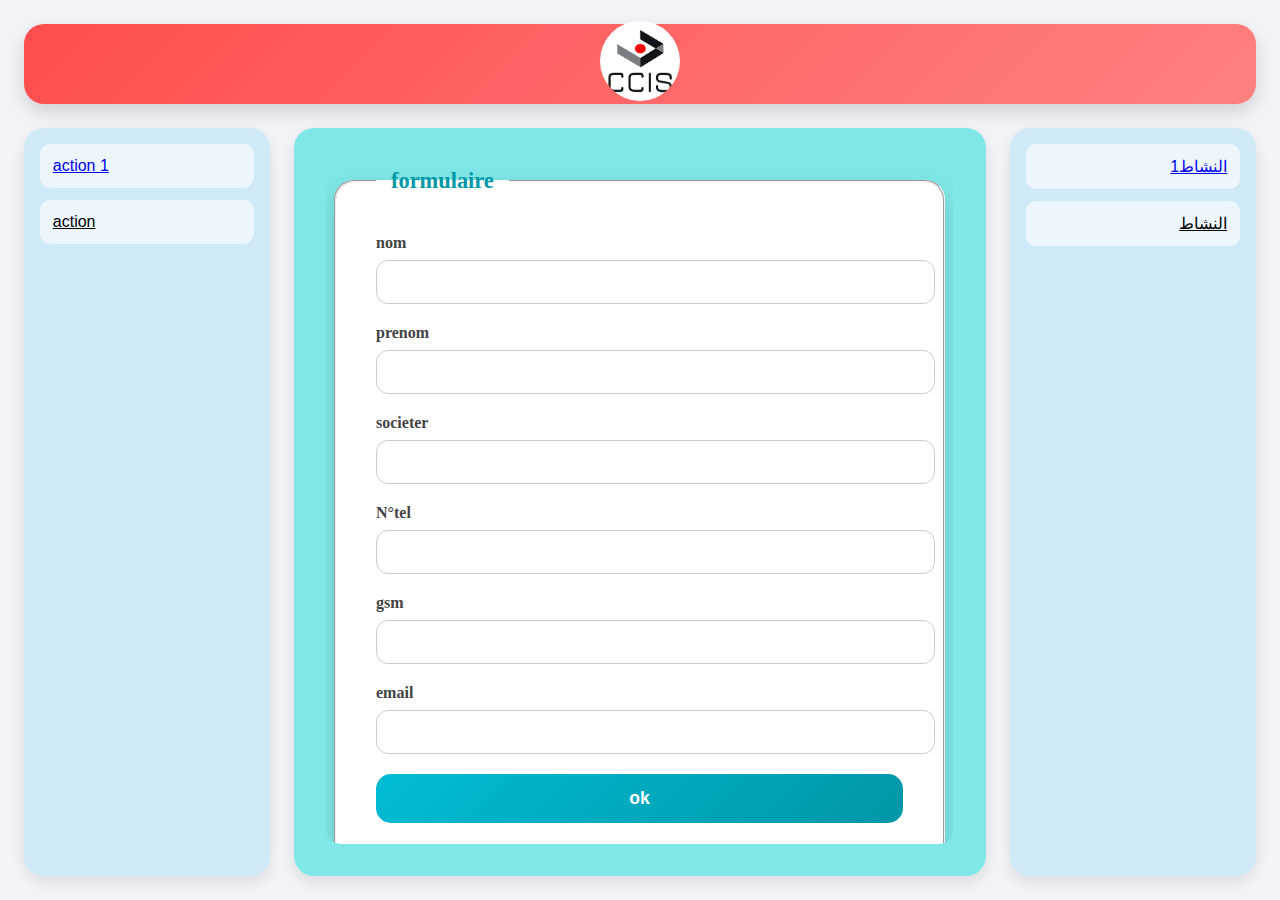
<file: index.html>
<!DOCTYPE html>
<html lang="en">
<head>
    <meta charset="UTF-8">
    <meta name="viewport" content="width=device-width, initial-scale=1.0">
    <title>Document</title>
    <link rel="stylesheet" href="frocss.css">
    <style>
        * {
    box-sizing: border-box;
    margin: 0;
    padding: 0;
    font-family: Arial, sans-serif;
}

body {
    min-height: 100vh;
    background-color: #f2f4f8;
    display: grid;
    grid-template-rows: 80px 1fr;
    grid-template-columns: 20% 1fr 20%;
    grid-template-areas:
        "header header header"
        "aside section nav";
    gap: 1.5rem;
    padding: 1.5rem;
}
header {
    grid-area: header;
    background: linear-gradient(135deg, #ff4d4d, #ff8080);
    border-radius: 20px;
    box-shadow: 0 8px 20px rgba(0,0,0,0.15);
    display: flex;
    align-items: center;
    justify-content: center;
    color: white;
    font-size: clamp(1.2rem, 2vw, 1.8rem);
    font-weight: bold;
}
aside {
    grid-area: aside;
    background-color: #cfe9f7;
    border-radius: 20px;
    padding: 1rem;
    box-shadow: 0 6px 15px rgba(0,0,0,0.1);
}
section {
    grid-area: section;
    background-color: #7fe7e7;
    border-radius: 20px;
    padding: 2rem;
    box-shadow: 0 6px 15px rgba(0,0,0,0.1);
    display: flex;
    flex-direction: column;
}
nav {
    grid-area: nav;
    background-color: #cfe9f7;
    border-radius: 20px;
    padding: 1rem;
    box-shadow: 0 6px 15px rgba(0,0,0,0.1);
}

ul {
    list-style: none;
}

ul li {
    margin-bottom: 0.8rem;
    padding: 0.8rem;
    background-color: rgba(255,255,255,0.6);
    border-radius: 10px;
    cursor: pointer;
    transition: background-color 0.3s ease;
}

ul li:hover {
    background-color: rgba(255,255,255,0.9);
}
iframe {
    width: 100%;
    height: 100%;
    min-height: 300px;
    border-radius: 15px;
    border: none;
}
#i {
    width: 80px;
    height: 80px;
    border-radius: 50%;
    transition: box-shadow 0.3s ease, transform 0.3s ease;
}

#i:hover {
    box-shadow: 0 10px 25px rgb(255, 0, 0);
    transform: scale(1.05);
}
@media (max-width: 900px) {
    body {
        grid-template-columns: 25% 1fr;
        grid-template-areas:
            "header header"
            "aside section"
            "nav nav";
        gap: 1rem;
        padding: 1rem;
    }
}

@media (max-width: 600px) {
    body {
        grid-template-columns: 1fr;
        grid-template-areas:
            "header"
            "aside"
            "section"
            "nav";
        gap: 0.8rem;
        padding: 0.8rem;
    }

    header {
        font-size: 1.4rem;
    }

    aside, section, nav {
        padding: 1rem;
    }

    iframe {
        min-height: 250px;
    }

    #i {
        width: 60px;
        height: 60px;
    }
}

    </style>
</head>
<body>
    <header>
        <a href="https://www.google.com/url?sa=t&rct=j&q=&esrc=s&source=web&cd=&cad=rja&uact=8&ved=2ahUKEwiZvPOwkvmRAxXupCcCHeIdLLYQFnoECAsQAQ&url=https%3A%2F%2Fwww.ccis.org.tn%2F&usg=AOvVaw0bE_h_D29ZebLliRQxZmQd&opi=89978449"><img src="cc.png" id="i"></a>
    </header>
    <aside>
        <ul>
            <div id="x"><li><a href="forRm.html" target="ss">action 1</a></li></div>
            <div id="x"><li><u>action</u></li></div>
        </ul>
    </aside>
    <section id="ss"><iframe src="forRm.html" frameborder="0" name="ss"></iframe></section>
    <nav>
        <ul>
            <div dir="rtl"><li><a href="forRm.html" target="ss">النشاط1</a></li></div>
            <div dir="rtl"><li><u>النشاط</u></li></div>
        </ul>
    </nav>
</body>

</html>
</file>
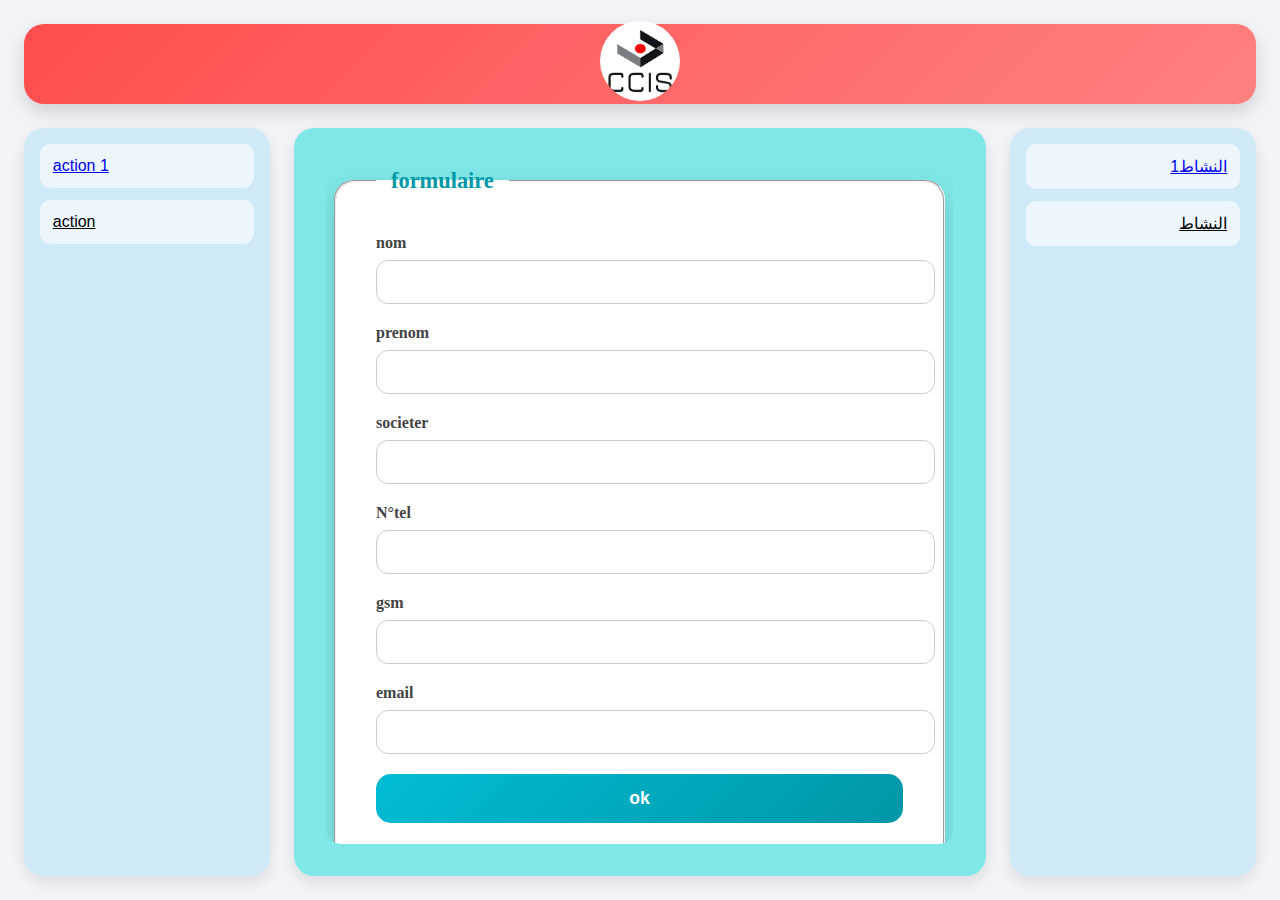
<file: action.html>
<!DOCTYPE html>
<html lang="en">
<head>
    <meta charset="UTF-8">
    <meta name="viewport" content="width=device-width, initial-scale=1.0">
    <title>Document</title>
    <link rel="stylesheet" href="frocss.css">
    <style>
        * {
    box-sizing: border-box;
    margin: 0;
    padding: 0;
    font-family: Arial, sans-serif;
}

body {
    min-height: 100vh;
    background-color: #f2f4f8;
    display: grid;
    grid-template-rows: 80px 1fr;
    grid-template-columns: 20% 1fr 20%;
    grid-template-areas:
        "header header header"
        "aside section nav";
    gap: 1.5rem;
    padding: 1.5rem;
}
header {
    grid-area: header;
    background: linear-gradient(135deg, #ff4d4d, #ff8080);
    border-radius: 20px;
    box-shadow: 0 8px 20px rgba(0,0,0,0.15);
    display: flex;
    align-items: center;
    justify-content: center;
    color: white;
    font-size: clamp(1.2rem, 2vw, 1.8rem);
    font-weight: bold;
}
aside {
    grid-area: aside;
    background-color: #cfe9f7;
    border-radius: 20px;
    padding: 1rem;
    box-shadow: 0 6px 15px rgba(0,0,0,0.1);
}
section {
    grid-area: section;
    background-color: #7fe7e7;
    border-radius: 20px;
    padding: 2rem;
    box-shadow: 0 6px 15px rgba(0,0,0,0.1);
    display: flex;
    flex-direction: column;
}
nav {
    grid-area: nav;
    background-color: #cfe9f7;
    border-radius: 20px;
    padding: 1rem;
    box-shadow: 0 6px 15px rgba(0,0,0,0.1);
}

ul {
    list-style: none;
}

ul li {
    margin-bottom: 0.8rem;
    padding: 0.8rem;
    background-color: rgba(255,255,255,0.6);
    border-radius: 10px;
    cursor: pointer;
    transition: background-color 0.3s ease;
}

ul li:hover {
    background-color: rgba(255,255,255,0.9);
}
iframe {
    width: 100%;
    height: 100%;
    min-height: 300px;
    border-radius: 15px;
    border: none;
}
#i {
    width: 80px;
    height: 80px;
    border-radius: 50%;
    transition: box-shadow 0.3s ease, transform 0.3s ease;
}

#i:hover {
    box-shadow: 0 10px 25px rgb(255, 0, 0);
    transform: scale(1.05);
}
@media (max-width: 900px) {
    body {
        grid-template-columns: 25% 1fr;
        grid-template-areas:
            "header header"
            "aside section"
            "nav nav";
        gap: 1rem;
        padding: 1rem;
    }
}

@media (max-width: 600px) {
    body {
        grid-template-columns: 1fr;
        grid-template-areas:
            "header"
            "aside"
            "section"
            "nav";
        gap: 0.8rem;
        padding: 0.8rem;
    }

    header {
        font-size: 1.4rem;
    }

    aside, section, nav {
        padding: 1rem;
    }

    iframe {
        min-height: 250px;
    }

    #i {
        width: 60px;
        height: 60px;
    }
}

    </style>
</head>
<body>
    <header>
        <a href="https://www.google.com/url?sa=t&rct=j&q=&esrc=s&source=web&cd=&cad=rja&uact=8&ved=2ahUKEwiZvPOwkvmRAxXupCcCHeIdLLYQFnoECAsQAQ&url=https%3A%2F%2Fwww.ccis.org.tn%2F&usg=AOvVaw0bE_h_D29ZebLliRQxZmQd&opi=89978449"><img src="cc.png" id="i"></a>
    </header>
    <aside>
        <ul>
            <div id="x"><li><a href="forRm.html" target="ss">action 1</a></li></div>
            <div id="x"><li><u>action</u></li></div>
        </ul>
    </aside>
    <section id="ss"><iframe src="forRm.html" frameborder="0" name="ss"></iframe></section>
    <nav>
        <ul>
            <div dir="rtl"><li><a href="forRm.html" target="ss">النشاط1</a></li></div>
            <div dir="rtl"><li><u>النشاط</u></li></div>
        </ul>
    </nav>
</body>
</html>
</file>
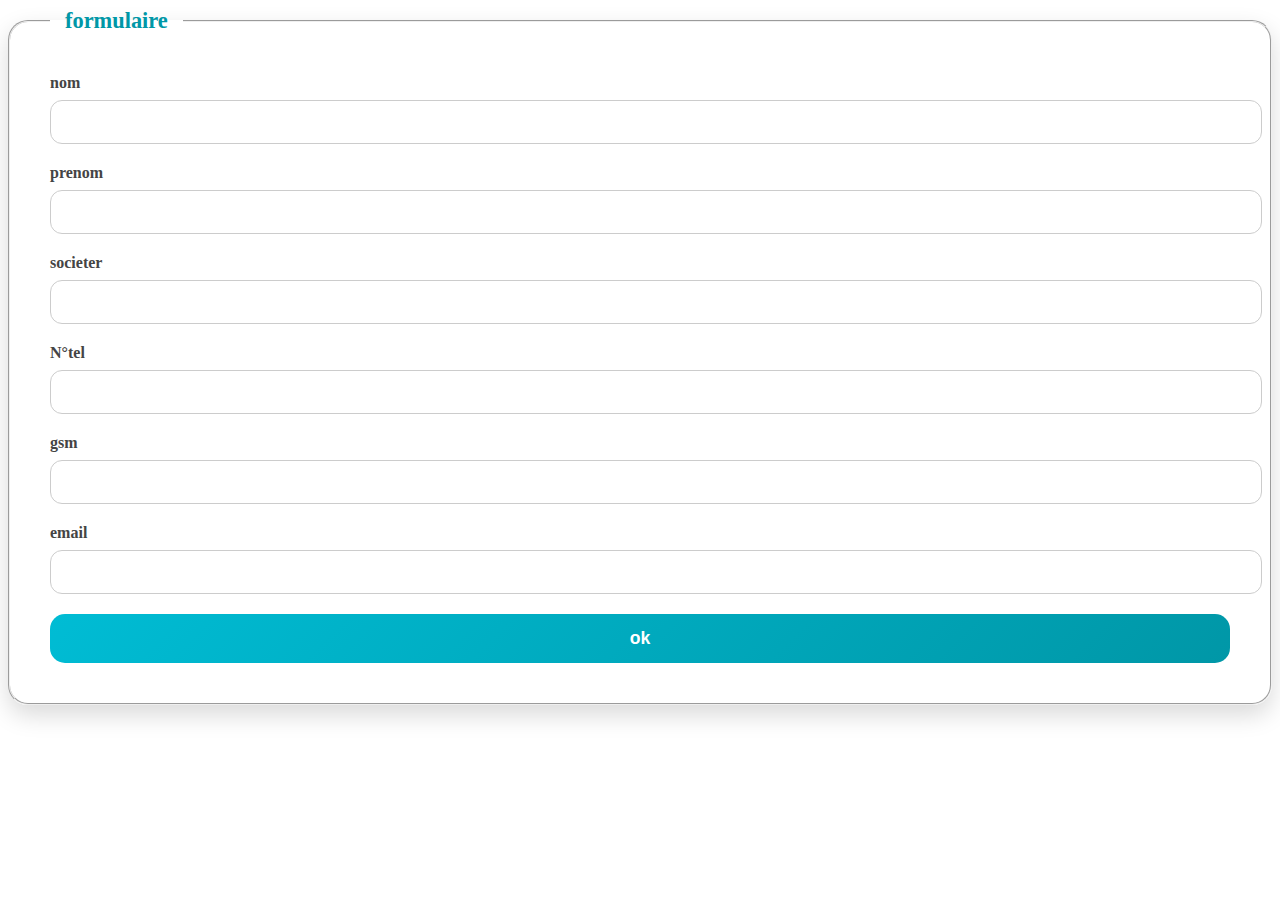
<file: forRm.html>
<!DOCTYPE html>
<html lang="en">
<head>
    <meta charset="UTF-8">
    <meta name="viewport" content="width=device-width, initial-scale=1.0">
    <title>Document</title>
    <link rel="stylesheet" href="hhhhhhhhhhhhhhh.css">
</head>
<body>

    <form id="h">
<fieldset><legend>formulaire</legend>
        nom
        <input type="text" name="n"> <br>
        prenom
        <input type="text" name="p"> <br>
        societer
        <input type="text" name="s"> <br>
        N°tel
        <input type="number" name="tel"> <br>
        gsm
        <input type="text" name="g"> <br>
        email
        <input type="text" name="e" id="e"><br>
        <input type="submit" value="ok">
    </fieldset></form>
</body>
</html>
</file>
<file: frocss.css>
* {
    box-sizing: border-box;
    margin: 0;
    padding: 0;
    font-family: Arial, sans-serif;
}

body {
    min-height: 100vh;
    background-color: #f2f4f8;
    display: grid;
    grid-template-rows: 80px 1fr;
    grid-template-columns: 20% 1fr 20%;
    grid-template-areas:
        "header header header"
        "aside section nav";
    gap: 1.5rem;
    padding: 1.5rem;
}
header {
    grid-area: header;
    background: linear-gradient(135deg, #ff4d4d, #ff8080);
    border-radius: 20px;
    box-shadow: 0 8px 20px rgba(0,0,0,0.15);
    display: flex;
    align-items: center;
    justify-content: center;
    color: white;
    font-size: clamp(1.2rem, 2vw, 1.8rem);
    font-weight: bold;
}
aside {
    grid-area: aside;
    background-color: #cfe9f7;
    border-radius: 20px;
    padding: 1rem;
    box-shadow: 0 6px 15px rgba(0,0,0,0.1);
}
section {
    grid-area: section;
    background-color: #7fe7e7;
    border-radius: 20px;
    padding: 2rem;
    box-shadow: 0 6px 15px rgba(0,0,0,0.1);
    display: flex;
    flex-direction: column;
}
nav {
    grid-area: nav;
    background-color: #cfe9f7;
    border-radius: 20px;
    padding: 1rem;
    box-shadow: 0 6px 15px rgba(0,0,0,0.1);
}

ul {
    list-style: none;
}

ul li {
    margin-bottom: 0.8rem;
    padding: 0.8rem;
    background-color: rgba(255,255,255,0.6);
    border-radius: 10px;
    cursor: pointer;
    transition: background-color 0.3s ease;
}

ul li:hover {
    background-color: rgba(255,255,255,0.9);
}
iframe {
    width: 100%;
    height: 100%;
    min-height: 300px;
    border-radius: 15px;
    border: none;
}
#i {
    width: 80px;
    height: 80px;
    border-radius: 50%;
    transition: box-shadow 0.3s ease, transform 0.3s ease;
}

#i:hover {
    box-shadow: 0 10px 25px rgb(255, 0, 0);
    transform: scale(1.05);
}
@media (max-width: 900px) {
    body {
        grid-template-columns: 25% 1fr;
        grid-template-areas:
            "header header"
            "aside section"
            "nav nav";
        gap: 1rem;
        padding: 1rem;
    }
}

@media (max-width: 600px) {
    body {
        grid-template-columns: 1fr;
        grid-template-areas:
            "header"
            "aside"
            "section"
            "nav";
        gap: 0.8rem;
        padding: 0.8rem;
    }

    header {
        font-size: 1.4rem;
    }

    aside, section, nav {
        padding: 1rem;
    }

    iframe {
        min-height: 250px;
    }

    #i {
        width: 60px;
        height: 60px;
    }
}
</file>
<file: hhhhhhhhhhhhhhh.css>
#h {
    flex: 1;              
    display: flex;        
}
       

#h fieldset {
    flex: 1;               
    width: 100%;
    height: 100%;

    margin: 0;             
    max-width: none;      

    padding: 40px;
    border-radius: 20px;
    background-color: #ffffff;
    box-shadow: 0 10px 25px rgba(0, 0, 0, 0.15);

    overflow-y: auto;     
}

#h legend {
    font-size: 1.4rem;
    font-weight: bold;
    padding: 0 15px;
    color: #0097a7;
}
#h input[type="text"],
#h input[type="number"],
#e {
    width: 100%;
    padding: 12px 15px;
    margin: 8px 0 20px 0;
    border-radius: 12px;
    border: 1px solid #ccc;
    font-size: 1rem;
    transition: 0.3s ease;
}
#h input:focus {
    outline: none;
    border-color: #00bcd4;
    box-shadow: 0 0 0 3px rgba(0, 188, 212, 0.2);
}
#h input[type="submit"] {
    width: 100%;
    padding: 14px;
    background: linear-gradient(135deg, #00bcd4, #0097a7);
    border: none;
    border-radius: 15px;
    color: white;
    font-size: 1.1rem;
    font-weight: bold;
    cursor: pointer;
    transition: 0.3s ease;
}
#h input[type="submit"]:hover {
    transform: translateY(-2px);
    box-shadow: 0 8px 15px rgba(0, 0, 0, 0.2);
}
#h fieldset {
    color: #444;
    font-weight: bold;
}
#h br {
    display: none;
}
</file>
